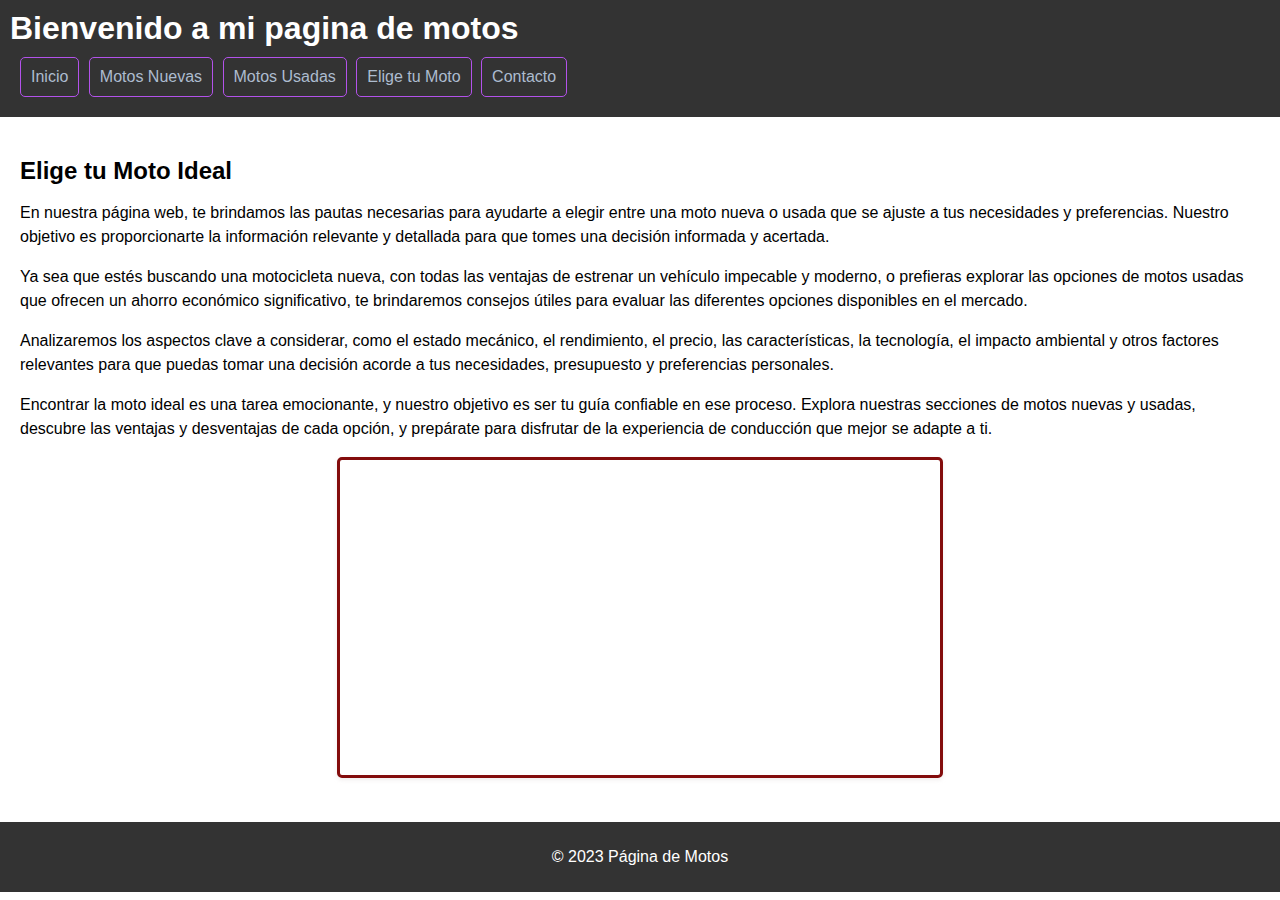
<file: Pagina web/index.html>
<!DOCTYPE html>
<html lang="en">
<head>
    <meta charset="UTF-8">
    <meta http-equiv="X-UA-Compatible" content="IE=edge">
    <meta name="viewport" content="width=device-width, initial-scale=1.0">
    <title>Página de Motos</title>
    <link rel="stylesheet" type="text/css" href="CSS/style.css">
</head>
<body>
    <header>
        <h1>Bienvenido a mi pagina de motos</h1>
        <nav>
            <ul>
                <li><a href="index.html">Inicio</a></li>
                <li><a href="motos_nuevas.html">Motos Nuevas</a></li>
                <li><a href="motos_usadas.html">Motos Usadas</a></li>
                <li><a href="elige-tu-moto.html">Elige tu Moto</a></li>
                <li><a href="contacto.html">Contacto</a></li>
            </ul>
        </nav>
    </header>

    <!-- Descripción del objetivo de la página -->
    <section class="section-descripcion">
        <div class="container">
            <h2>Elige tu Moto Ideal</h2>

            <p>En nuestra página web, te brindamos las pautas necesarias para ayudarte a elegir entre una moto nueva o usada que se ajuste a tus necesidades y preferencias. Nuestro objetivo es proporcionarte la información relevante y detallada para que tomes una decisión informada y acertada.</p>

            <p>Ya sea que estés buscando una motocicleta nueva, con todas las ventajas de estrenar un vehículo impecable y moderno, o prefieras explorar las opciones de motos usadas que ofrecen un ahorro económico significativo, te brindaremos consejos útiles para evaluar las diferentes opciones disponibles en el mercado.</p>

            <p>Analizaremos los aspectos clave a considerar, como el estado mecánico, el rendimiento, el precio, las características, la tecnología, el impacto ambiental y otros factores relevantes para que puedas tomar una decisión acorde a tus necesidades, presupuesto y preferencias personales.</p>

            <p>Encontrar la moto ideal es una tarea emocionante, y nuestro objetivo es ser tu guía confiable en ese proceso. Explora nuestras secciones de motos nuevas y usadas, descubre las ventajas y desventajas de cada opción, y prepárate para disfrutar de la experiencia de conducción que mejor se adapte a ti.</p>
        </div>
        <div class="image-container">
            <iframe width="560" height="315" src="https://www.youtube.com/embed/0Qgp4u15PG8" title="YouTube video player" frameborder="0" allow="accelerometer; autoplay; clipboard-write; encrypted-media; gyroscope; picture-in-picture; web-share" class="motorcycle-video" allowfullscreen></iframe>
        </div>
    </section>

    <footer>
        <p>&copy; 2023 Página de Motos</p>
    </footer>
</body>
</html>
</file>
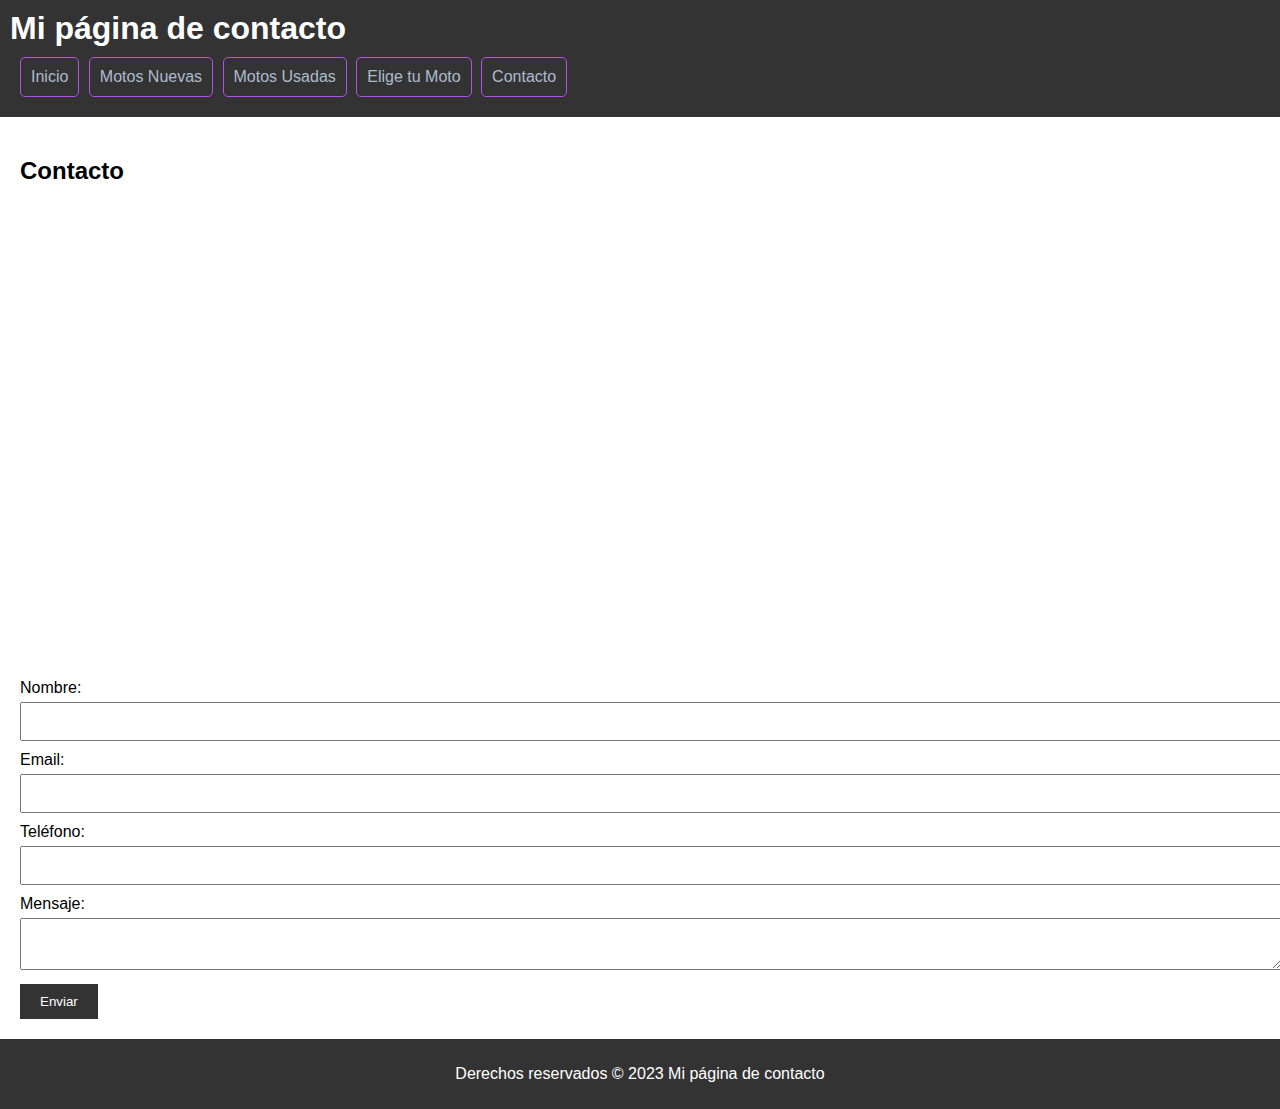
<file: Pagina web/contacto.html>
<!DOCTYPE html>
<html lang="en">
<head>
    <meta charset="UTF-8">
    <meta http-equiv="X-UA-Compatible" content="IE=edge">
    <meta name="viewport" content="width=device-width, initial-scale=1.0">
    <title>Mi página de contacto</title>
    <link rel="stylesheet" type="text/css" href="CSS/stylecontaco.css">

</head>
<body>
    <header>
        <h1>Mi página de contacto</h1>
        <nav>
            <ul>
                <li><a href="index.html">Inicio</a></li>
                <li><a href="motos_nuevas.html">Motos Nuevas</a></li>
                <li><a href="motos_usadas.html">Motos Usadas</a></li>
                <li><a href="elige-tu-moto.html">Elige tu Moto</a></li>
                <li><a href="contacto.html">Contacto</a></li>
            </ul>
        </nav>
    </header>

    <section id="contacto">
        <h2>Contacto</h2>
        <div id="map">
            <iframe src="https://www.google.com/maps/embed?pb=!1m18!1m12!1m3!1d15906.38412396446!2d-74.07031354979648!3d4.665889071101675!2m3!1f0!2f0!3f0!3m2!1i1024!2i768!4f13.1!3m3!1m2!1s0x8e3f9b711b6692bd%3A0x720c2cbadf6c6611!2s7%20de%20Agosto!5e0!3m2!1ses!2sco!4v1684475179680!5m2!1ses!2sco" width="600" height="450" style="border:0;" allowfullscreen="" loading="lazy" referrerpolicy="no-referrer-when-downgrade"></iframe>
        </div>
        <form id="contacto-form">
            <label for="nombre">Nombre:</label>
            <input type="text" id="nombre" name="nombre" required>

            <label for="email">Email:</label>
            <input type="text" id="email" name="email" required>

            <label for="telefono">Teléfono:</label>
            <input type="text" id="telefono" name="telefono">

            <label for="mensaje">Mensaje:</label>
            <textarea id="mensaje" name="mensaje" required></textarea>

            <button type="submit">Enviar</button>
        </form>
    </section>

    <footer>
        <p>Derechos reservados &copy; 2023 Mi página de contacto</p>
    </footer>
</body>
</html>
</file>
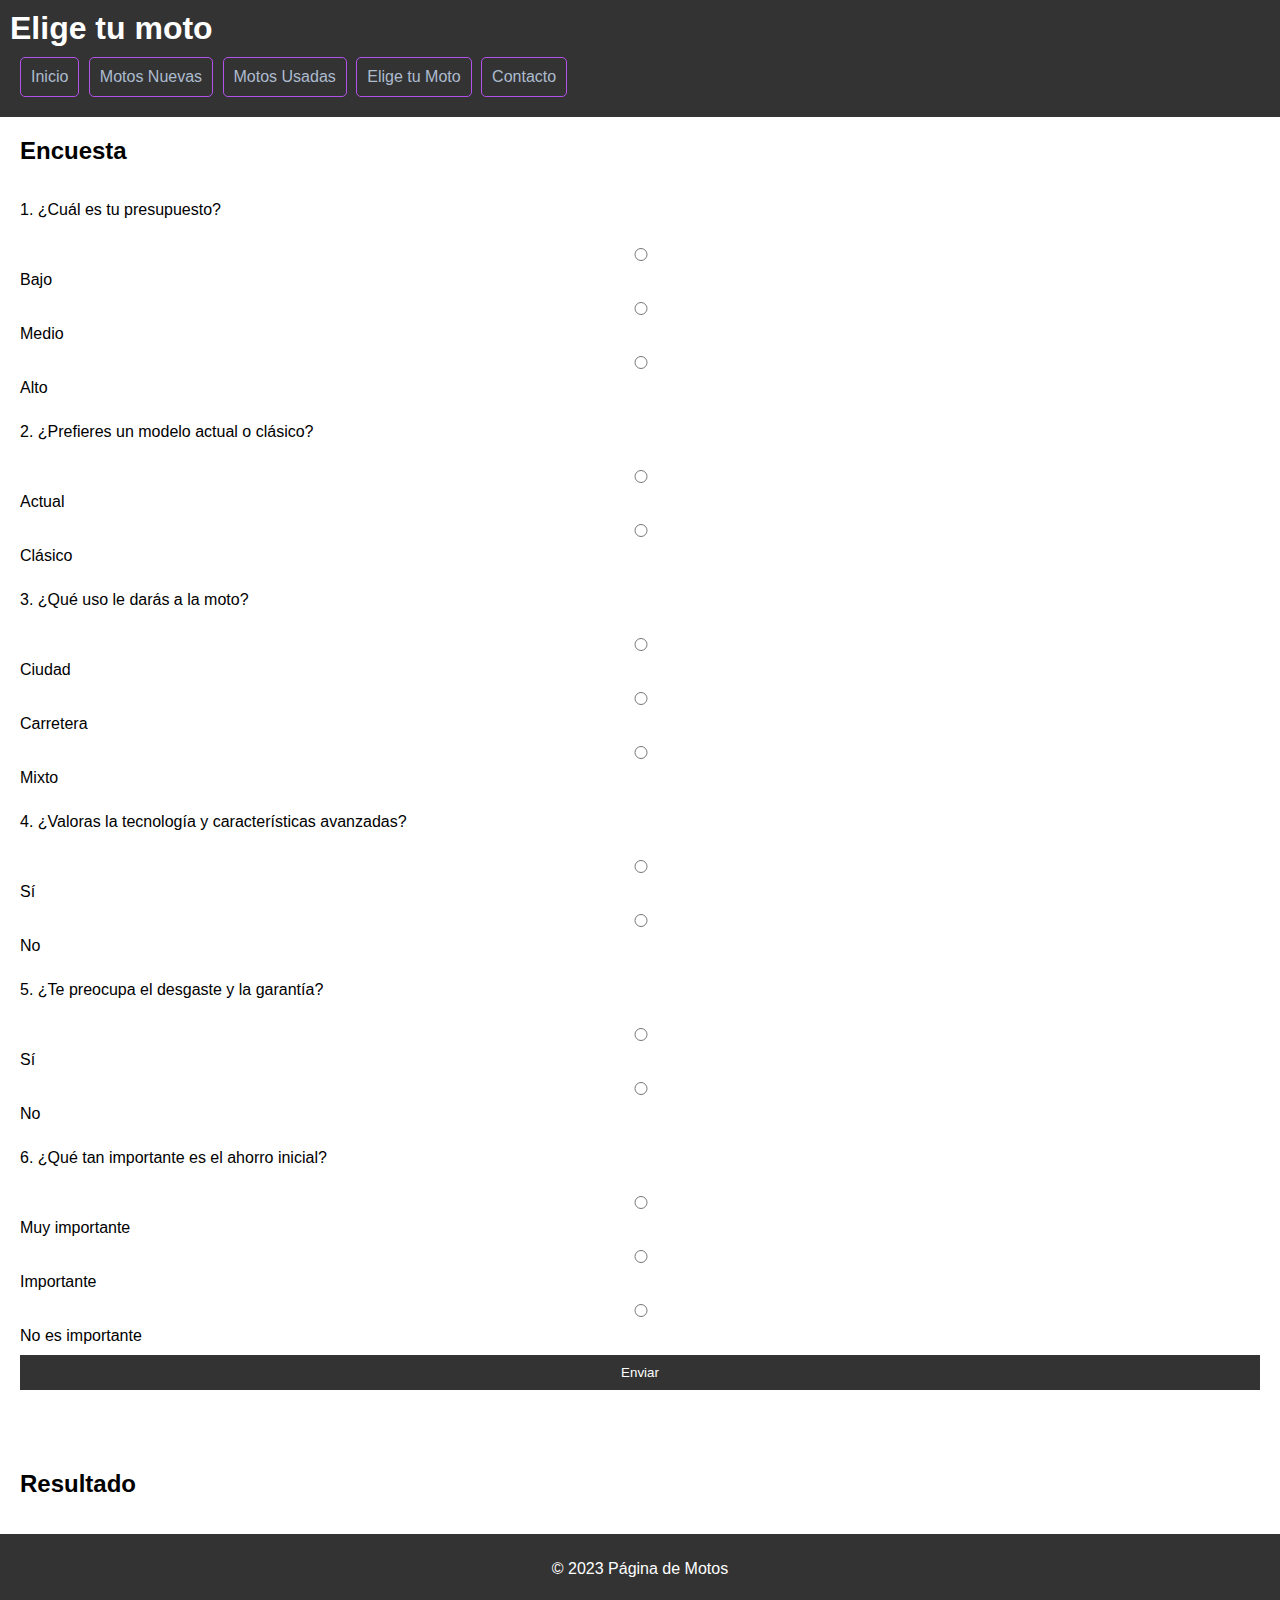
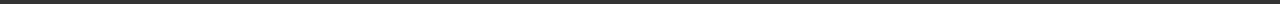
<file: Pagina web/elige-tu-moto.html>
<!DOCTYPE html>
<html lang="en">
<head>
    <meta charset="UTF-8">
    <meta http-equiv="X-UA-Compatible" content="IE=edge">
    <meta name="viewport" content="width=device-width, initial-scale=1.0">
    <title>Elige tu moto</title>
    <link rel="stylesheet" href="CSS/styleelige.css">
    <script src="JS/elige-tu-moto.js" defer></script>
</head>
<body>
    <header>
        <h1>Elige tu moto</h1>
        <nav>
            <ul>
                <li><a href="index.html">Inicio</a></li>
                <li><a href="motos_nuevas.html">Motos Nuevas</a></li>
                <li><a href="motos_usadas.html">Motos Usadas</a></li>
                <li><a href="elige-tu-moto.html">Elige tu Moto</a></li>
                <li><a href="contacto.html">Contacto</a></li>
            </ul>
        </nav>
    </header>

    <section>
        <h2>Encuesta</h2>
        <form id="encuesta">
            <p>1. ¿Cuál es tu presupuesto?</p>
            <input type="radio" name="presupuesto" value="bajo" required> Bajo<br>
            <input type="radio" name="presupuesto" value="medio"> Medio<br>
            <input type="radio" name="presupuesto" value="alto"> Alto<br>

            <p>2. ¿Prefieres un modelo actual o clásico?</p>
            <input type="radio" name="modelo" value="actual" required> Actual<br>
            <input type="radio" name="modelo" value="clasico"> Clásico<br>

            <p>3. ¿Qué uso le darás a la moto?</p>
            <input type="radio" name="uso" value="ciudad" required> Ciudad<br>
            <input type="radio" name="uso" value="carretera"> Carretera<br>
            <input type="radio" name="uso" value="mixto"> Mixto<br>

            <p>4. ¿Valoras la tecnología y características avanzadas?</p>
            <input type="radio" name="tecnologia" value="si" required> Sí<br>
            <input type="radio" name="tecnologia" value="no"> No<br>

            <p>5. ¿Te preocupa el desgaste y la garantía?</p>
            <input type="radio" name="desgaste" value="si" required> Sí<br>
            <input type="radio" name="desgaste" value="no"> No<br>

            <p>6. ¿Qué tan importante es el ahorro inicial?</p>
            <input type="radio" name="ahorro" value="muy_importante" required> Muy importante<br>
            <input type="radio" name="ahorro" value="importante"> Importante<br>
            <input type="radio" name="ahorro" value="no_importante"> No es importante<br>
        <button type="submit">Enviar</button>
    </form>
</section>

    <section id="resultado">
        <h2>Resultado</h2>
        <p id="respuesta"></p>
    </section>
    <footer>
        <p>&copy; 2023 Página de Motos</p>
    </footer>
</body>
</html>
</file>
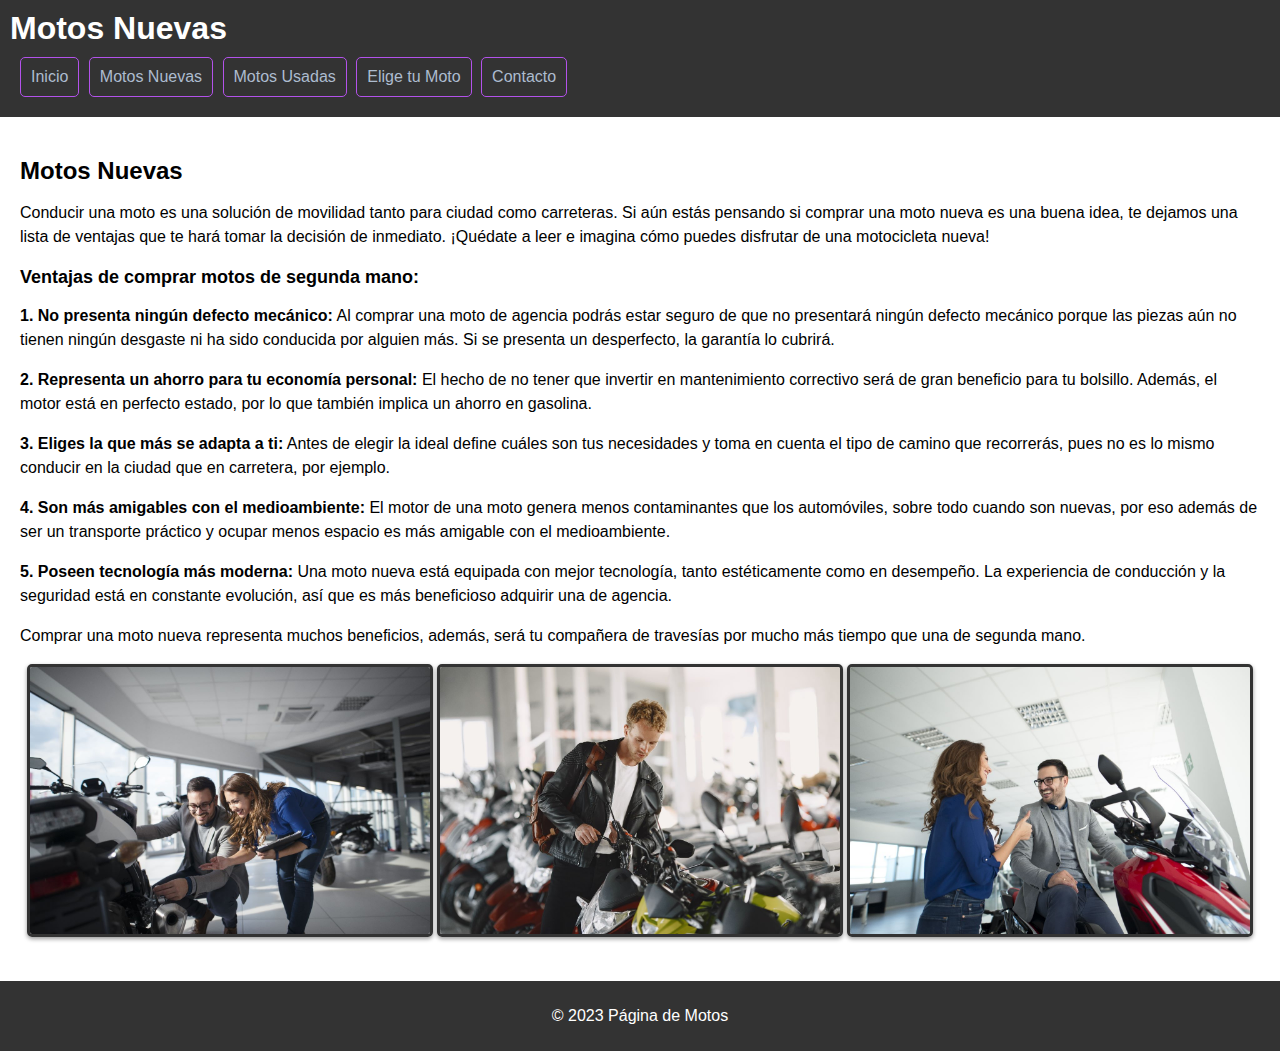
<file: Pagina web/motos_nuevas.html>
<!DOCTYPE html>
<html lang="en">
<head>
    <meta charset="UTF-8">
    <meta http-equiv="X-UA-Compatible" content="IE=edge">
    <meta name="viewport" content="width=device-width, initial-scale=1.0">
    <title>Motos Nuevas</title>
    <link rel="stylesheet" type="text/css" href="CSS/style.css">
</head>
<body>
    <header>
        <h1>Motos Nuevas</h1>
        <nav>
            <ul>
                <li><a href="index.html">Inicio</a></li>
                <li><a href="motos_nuevas.html">Motos Nuevas</a></li>
                <li><a href="motos_usadas.html">Motos Usadas</a></li>
                <li><a href="elige-tu-moto.html">Elige tu Moto</a></li>
                <li><a href="contacto.html">Contacto</a></li>
            </ul>
        </nav>
    </header>


    <section class="section-motos-nuevas">
        <div class="container">
            <h2>Motos Nuevas</h2>

            <p>Conducir una moto es una solución de movilidad tanto para ciudad como carreteras. Si aún estás pensando si comprar una moto nueva es una buena idea, te dejamos una lista de ventajas que te hará tomar la decisión de inmediato. ¡Quédate a leer e imagina cómo puedes disfrutar de una motocicleta nueva!</p>

            <h3>Ventajas de comprar motos de segunda mano:</h3>

            <p><strong>1. No presenta ningún defecto mecánico:</strong> Al comprar una moto de agencia podrás estar seguro de que no presentará ningún defecto mecánico porque las piezas aún no tienen ningún desgaste ni ha sido conducida por alguien más. Si se presenta un desperfecto, la garantía lo cubrirá.</p>

            <p><strong>2. Representa un ahorro para tu economía personal:</strong> El hecho de no tener que invertir en mantenimiento correctivo será de gran beneficio para tu bolsillo. Además, el motor está en perfecto estado, por lo que también implica un ahorro en gasolina.</p>

            <p><strong>3. Eliges la que más se adapta a ti:</strong> Antes de elegir la ideal define cuáles son tus necesidades y toma en cuenta el tipo de camino que recorrerás, pues no es lo mismo conducir en la ciudad que en carretera, por ejemplo.</p>

            <p><strong>4. Son más amigables con el medioambiente:</strong> El motor de una moto genera menos contaminantes que los automóviles, sobre todo cuando son nuevas, por eso además de ser un transporte práctico y ocupar menos espacio es más amigable con el medioambiente.</p>

            <p><strong>5. Poseen tecnología más moderna:</strong> Una moto nueva está equipada con mejor tecnología, tanto estéticamente como en desempeño. La experiencia de conducción y la seguridad está en constante evolución, así que es más beneficioso adquirir una de agencia.</p>

            <p>Comprar una moto nueva representa muchos beneficios, además, será tu compañera de travesías por mucho más tiempo que una de segunda mano.</p>
        </div>
        <div class="image-container">
            <img src="IMG/img1.jpg" alt="Moto Nueva 1" class="motorcycle-image">
            <img src="IMG/img2.jpg" alt="Moto Nueva 2" class="motorcycle-image">
            <img src="IMG/img3.jpg" alt="Moto Nueva 3" class="motorcycle-image">
        </div>
    </section>
    <footer>
        <p>&copy; 2023 Página de Motos</p>
    </footer>
</body>
</html>
</file>
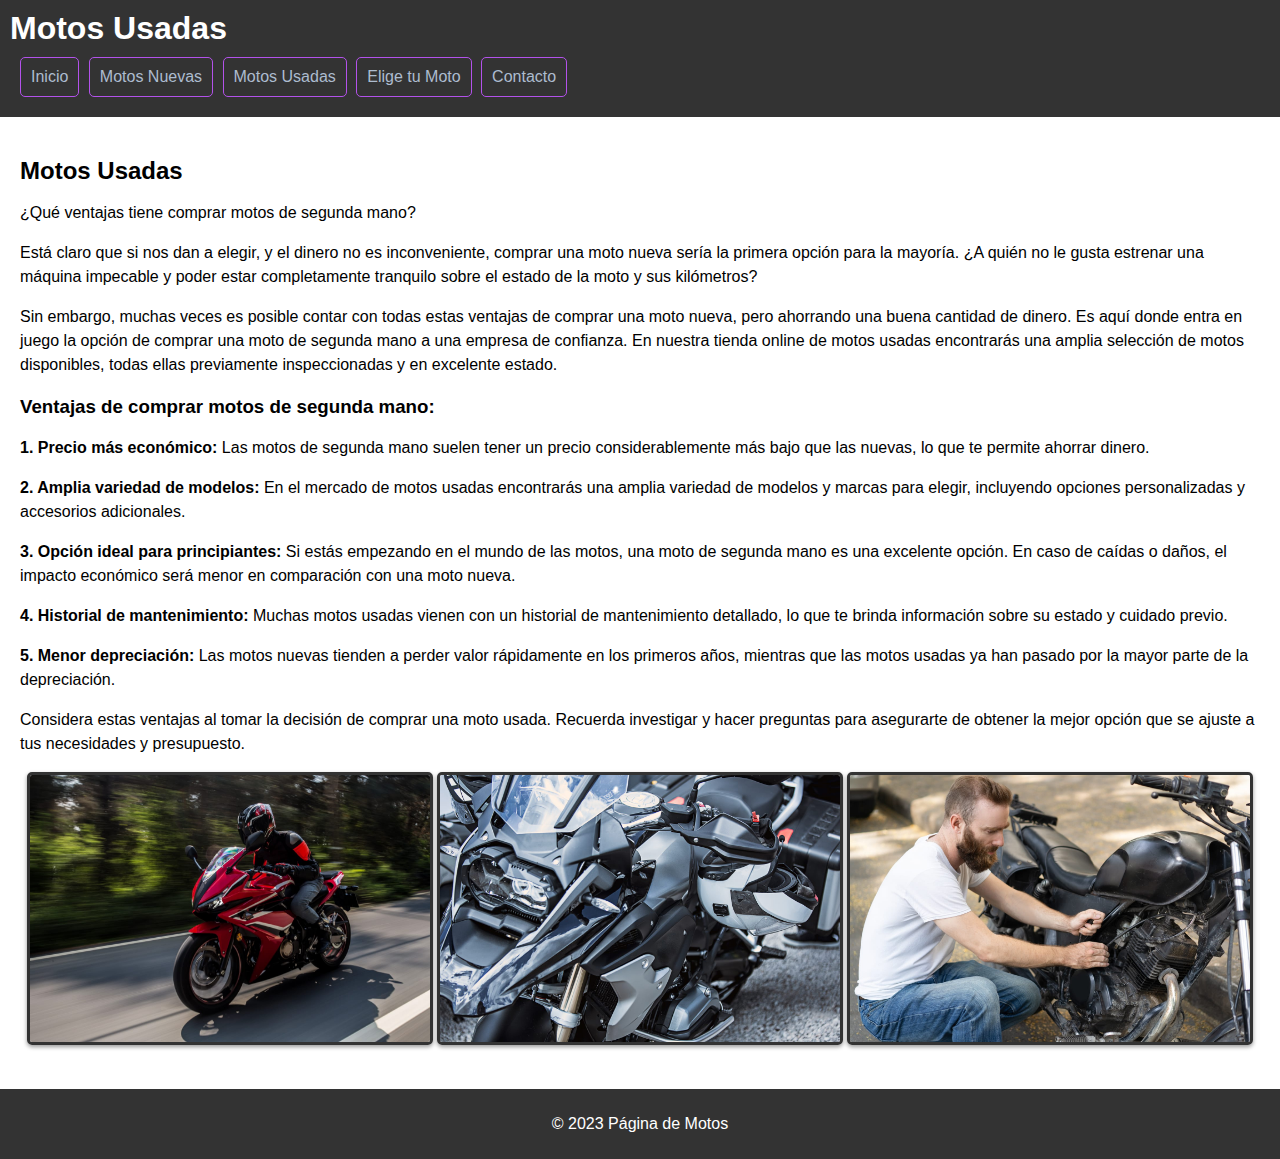
<file: Pagina web/motos_usadas.html>
<!DOCTYPE html>
<html lang="en">
<head>
    <meta charset="UTF-8">
    <meta http-equiv="X-UA-Compatible" content="IE=edge">
    <meta name="viewport" content="width=device-width, initial-scale=1.0">
    <title>Motos Usadas</title>
    <link rel="stylesheet" type="text/css" href="CSS/style.css">
</head>
<body>
    <header>
        <h1>Motos Usadas</h1>
        <nav>
            <ul>
                <li><a href="index.html">Inicio</a></li>
                <li><a href="motos_nuevas.html">Motos Nuevas</a></li>
                <li><a href="motos_usadas.html">Motos Usadas</a></li>
                <li><a href="elige-tu-moto.html">Elige tu Moto</a></li>
                <li><a href="contacto.html">Contacto</a></li>
            </ul>
        </nav>
    </header>


    <section class="section-motos-usadas">
        <div class="container">
            <h2>Motos Usadas</h2>

            <p>¿Qué ventajas tiene comprar motos de segunda mano?</p>
            <p>Está claro que si nos dan a elegir, y el dinero no es inconveniente, comprar una moto nueva sería la primera opción para la mayoría. ¿A quién no le gusta estrenar una máquina impecable y poder estar completamente tranquilo sobre el estado de la moto y sus kilómetros?</p>

            <p>Sin embargo, muchas veces es posible contar con todas estas ventajas de comprar una moto nueva, pero ahorrando una buena cantidad de dinero. Es aquí donde entra en juego la opción de comprar una moto de segunda mano a una empresa de confianza. En nuestra tienda online de motos usadas encontrarás una amplia selección de motos disponibles, todas ellas previamente inspeccionadas y en excelente estado.</p>

            <h3>Ventajas de comprar motos de segunda mano:</h3>

            <p><strong>1. Precio más económico:</strong> Las motos de segunda mano suelen tener un precio considerablemente más bajo que las nuevas, lo que te permite ahorrar dinero.</p>

            <p><strong>2. Amplia variedad de modelos:</strong> En el mercado de motos usadas encontrarás una amplia variedad de modelos y marcas para elegir, incluyendo opciones personalizadas y accesorios adicionales.</p>

            <p><strong>3. Opción ideal para principiantes:</strong> Si estás empezando en el mundo de las motos, una moto de segunda mano es una excelente opción. En caso de caídas o daños, el impacto económico será menor en comparación con una moto nueva.</p>

            <p><strong>4. Historial de mantenimiento:</strong> Muchas motos usadas vienen con un historial de mantenimiento detallado, lo que te brinda información sobre su estado y cuidado previo.</p>

            <p><strong>5. Menor depreciación:</strong> Las motos nuevas tienden a perder valor rápidamente en los primeros años, mientras que las motos usadas ya han pasado por la mayor parte de la depreciación.</p>

            <p>Considera estas ventajas al tomar la decisión de comprar una moto usada. Recuerda investigar y hacer preguntas para asegurarte de obtener la mejor opción que se ajuste a tus necesidades y presupuesto.</p>
        </div>
        <div class="image-container">
            <img src="IMG/img4.jpg" alt="Moto Nueva 1" class="motorcycle-image">
            <img src="IMG/img5.jpg" alt="Moto Nueva 2" class="motorcycle-image">
            <img src="IMG/img6.jpg" alt="Moto Nueva 3" class="motorcycle-image">
        </div>
    </section>
    <footer>
        <p>&copy; 2023 Página de Motos</p>
    </footer>
</body>
</html>
</file>
<file: Pagina web/CSS/style.css>
body {
    font-family: Arial, sans-serif;
    margin: 0;
    padding: 0;
}

header {
    background-color: #333;
    color: #fff;
    padding: 10px;
}

header h1 {
    margin: 0;
}

nav {
    background-color: #333;
    padding: 10px;
}

nav ul {
    list-style: none;
    margin: 0;
    padding: 0;
}

nav ul li {
    display: inline-block;
}

nav ul li a {
    display: inline-block;
    color: #adbccf;
    text-decoration: none;
    padding: 10px;
    margin-right: 5px;
    border: 1px solid #b352eb;
    border-radius: 5px;
    transition: background-color 0.3s;
}

nav ul li a:hover {
    background-color: #b352eb;
    color: #ffffff;
}

nav ul li.active a {
    background-color: #fff;
    color: #333;
}

section {
    padding: 20px;
}

footer {
    background-color: #333;
    color: #fff;
    padding: 10px;
    text-align: center;
}


section h2 {
    font-size: 24px;
    margin-bottom: 10px;
}

section p {
    font-size: 16px;
    line-height: 1.5;
}

section ul {
    margin-left: 20px;
    margin-bottom: 20px;
    font-size: 16px;
    line-height: 1.5;
}

section li {
    margin-bottom: 10px;
}

section p.highlighted {
    background-color: #ffcc00;
    padding: 10px;
    border-radius: 5px;
    font-weight: bold;
    color: #333;
}

.image-container {
    margin-bottom: 20px;
    text-align: center;
}

.motorcycle-image {
    width: 400px;
    border: 3px solid #333;
    border-radius: 5px;
    box-shadow: 0px 2px 4px rgba(0, 0, 0, 0.4);
}

.motorcycle-video {
    width: 600px;
    border: 3px solid #830c0c;
    border-radius: 5px;
    box-shadow: 0px 2px 4px rgba(219, 212, 212, 0.4);
}
.section-motos-nuevas h3 {
    font-size: 18px;
    font-weight: bold;
    margin-bottom: 10px;
}

form {
    display: grid;
    gap: 10px;
    margin-bottom: 20px;
}
button[type="submit"] {
    background-color: #333;
    color: #fff;
    padding: 10px 20px;
    border: none;
    cursor: pointer;
}

#resultado {
    display: none;
    margin-top: 20px;
}

#resultado h2 {
    margin-bottom: 10px;
}

#respuesta {
    font-weight: bold;
}
</file>
<file: Pagina web/CSS/stylecontaco.css>
body {
    font-family: Arial, sans-serif;
    margin: 0;
    padding: 0;
}

header {
    background-color: #333;
    color: #fff;
    padding: 10px;
}

header h1 {
    margin: 0;
}

nav {
    background-color: #333;
    padding: 10px;
}

nav ul {
    list-style: none;
    margin: 0;
    padding: 0;
}

nav ul li {
    display: inline-block;
}

nav ul li a {
    display: inline-block;
    color: #adbccf;
    text-decoration: none;
    padding: 10px;
    margin-right: 5px;
    border: 1px solid #b352eb;
    border-radius: 5px;
    transition: background-color 0.3s;
}

nav ul li a:hover {
    background-color: #b352eb;
    color: #ffffff;
}

nav ul li.active a {
    background-color: #fff;
    color: #333;
}

section#contacto {
    padding: 20px;
}

section#contacto h2{
    margin-bottom: 20px;
}

#map {
    margin-bottom: 20px;
}

form label {
    display: block;
    margin-bottom: 5px;
}

form input[type="text"],
form textarea {
    width: 100%;
    padding: 10px;
    margin-bottom: 10px;
}

form button[type="submit"] {
    background-color: #333;
    color: #fff;
    padding: 10px 20px;
    border: none;
    cursor: pointer;
}

footer {
    background-color: #333;
    color: #fff;
    padding: 10px;
    text-align: center;
}
</file>
<file: Pagina web/CSS/styleelige.css>
body {
    font-family: Arial, sans-serif;
    margin: 0;
    padding: 0;
}

header {
    background-color: #333;
    color: #fff;
    padding: 10px;
}

header h1 {
    margin: 0;
}

nav {
    background-color: #333;
    padding: 10px;
}

nav ul {
    list-style: none;
    margin: 0;
    padding: 0;
}

nav ul li {
    display: inline-block;
}

nav ul li a {
    display: inline-block;
    color: #adbccf;
    text-decoration: none;
    padding: 10px;
    margin-right: 5px;
    border: 1px solid #b352eb;
    border-radius: 5px;
    transition: background-color 0.3s;
}

nav ul li a:hover {
    background-color: #b352eb;
    color: #ffffff;
}

nav ul li.active a {
    background-color: #fff;
    color: #333;
}

h1 {
    margin: 0;
}

section {
    padding: 20px;
}

h2 {
    margin-top: 0;
}

form {
    display: grid;
    gap: 10px;
    margin-bottom: 20px;
}

button[type="submit"] {
    background-color: #333;
    color: #fff;
    padding: 10px 20px;
    border: none;
    cursor: pointer;
}

#resultado {
    margin-top: 20px;
}

#resultado h2 {
    margin-bottom: 10px;
}

#respuesta {
    font-weight: bold;
}

footer {
    background-color: #333;
    color: #fff;
    padding: 10px;
    text-align: center;
}
</file>
